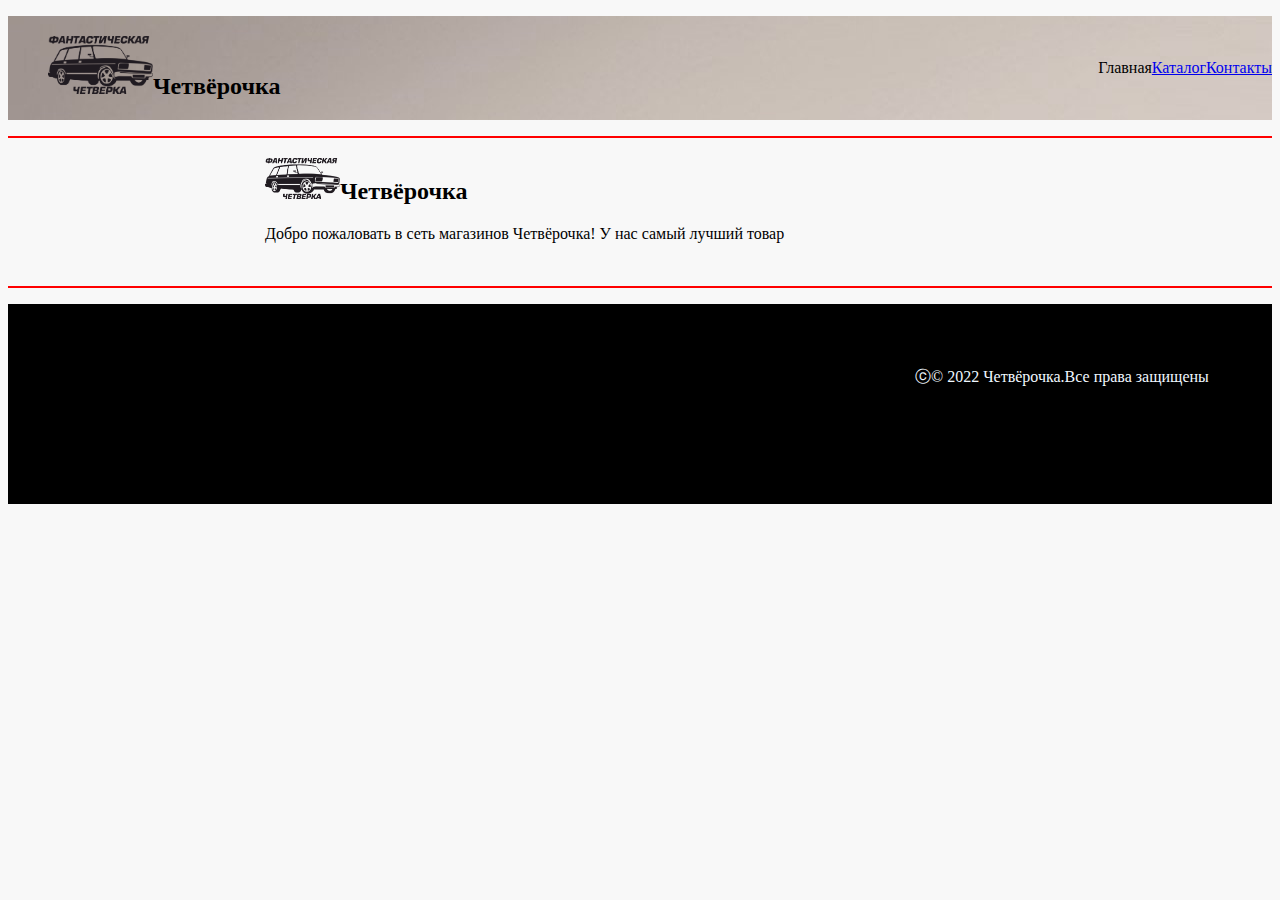
<file: index.html>
<!DOCTYPE html>
<html lang="en">
<head>
    <meta charset="UTF-8">
    <meta name="viewport" content="width=device-width, initial-scale=1.0">
    <link rel="stylesheet" href="style.css">
    <title>Четвёрочка</title>
</head>
<body>
    <header>
        <ul class ='menu'>
            <h2><img src="logo.png" height="100%" width="10%">Четвёрочка</h2>
            <li>Главная</li>
            <li><a href ="katalog.html">Каталог</a></li>
            <li><a href ="kontakt.html">Контакты</a></li>
        </ul>
    </header>

        <hr class="line" color="red">

    <div class="container">
        <h2><img src="logo.png" height="100%" width="10%">Четвёрочка</h2>
        <p class="greetings">Добро пожаловать в сеть магазинов Четвёрочка! У нас самый лучший товар</p>
    </div>
    <hr class="line" color="red">
    <footer>
        <p class="textFooter">ⓒ© 2022 Четвёрочка.Все права защищены</p>
    </footer>

</body>
</html>
</file>
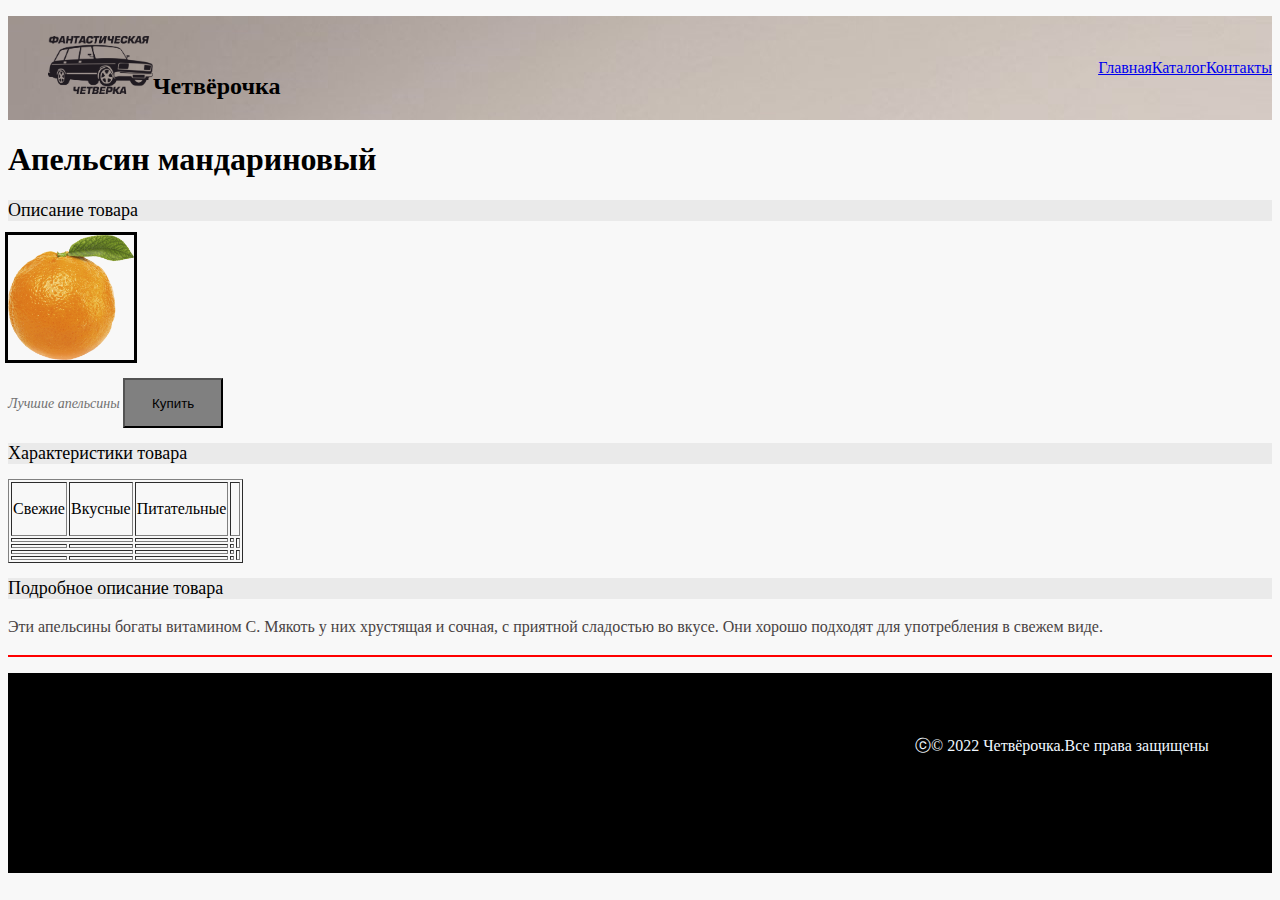
<file: apel.html>
<!DOCTYPE html>
<html lang="en">
<head>
    <meta charset="UTF-8">
    <meta name="viewport" content="width=device-width, initial-scale=1.0">
    <link rel="stylesheet" href="style.css">
    <title>Apple</title>
</head>
<body>
    <header>
        <ul class ='menu'>
            <h2><img src="logo.png" height="100%" width="10%">Четвёрочка</h2>
            <li><a href ="index.html">Главная</a></li>
            <li><a href ="katalog.html">Каталог</a></li>
            <li><a href ="kontakt.html">Контакты</a></li>
        </ul>
    </header>
    <h1>Апельсин мандариновый</h1>
    <h2 class="textPOTZ">Описание товара</h2>
    <img src="apel.png" height="10%" width="10%" class="imgktg">
    <p class="textOT">Лучшие апельсины    <button class="button">Купить</button></p>
    <h2 class="textPOTZ">Характеристики товара</h2>
    <table border="1">
        <tr class="trHeight">
            <td>Свежие</td>
            <td>Вкусные</td>
            <td>Питательные</td>
            <td colspan="2"></td>
        </tr>
        <tr>
            <td colspan="2"></td>
            <td></td>
            <td></td>
            <td rowspan="2"></td>
        </tr>
        <tr>
            <td></td>
            <td></td>
            <td></td>
            <td></td>
        </tr>
        <tr>
            <td colspan="2"></td>
            <td></td>
            <td></td>
            <td rowspan="2"></td>
        </tr>
        <tr>
            <td></td>
            <td></td>
            <td></td>
            <td></td>
        </tr>
    </table>
    <h2 class="textPOTZ">Подробное описание товара</h2>
    <p class="textPOT">Эти апельсины богаты витамином C. Мякоть у них хрустящая и сочная, с приятной сладостью во вкусе. Они хорошо подходят для употребления в свежем виде.</p>
    <hr class="line" color="red">
    <footer>
        <p class="textFooter">ⓒ© 2022 Четвёрочка.Все права защищены</p>
    </footer>
</body>
</html>
</file>
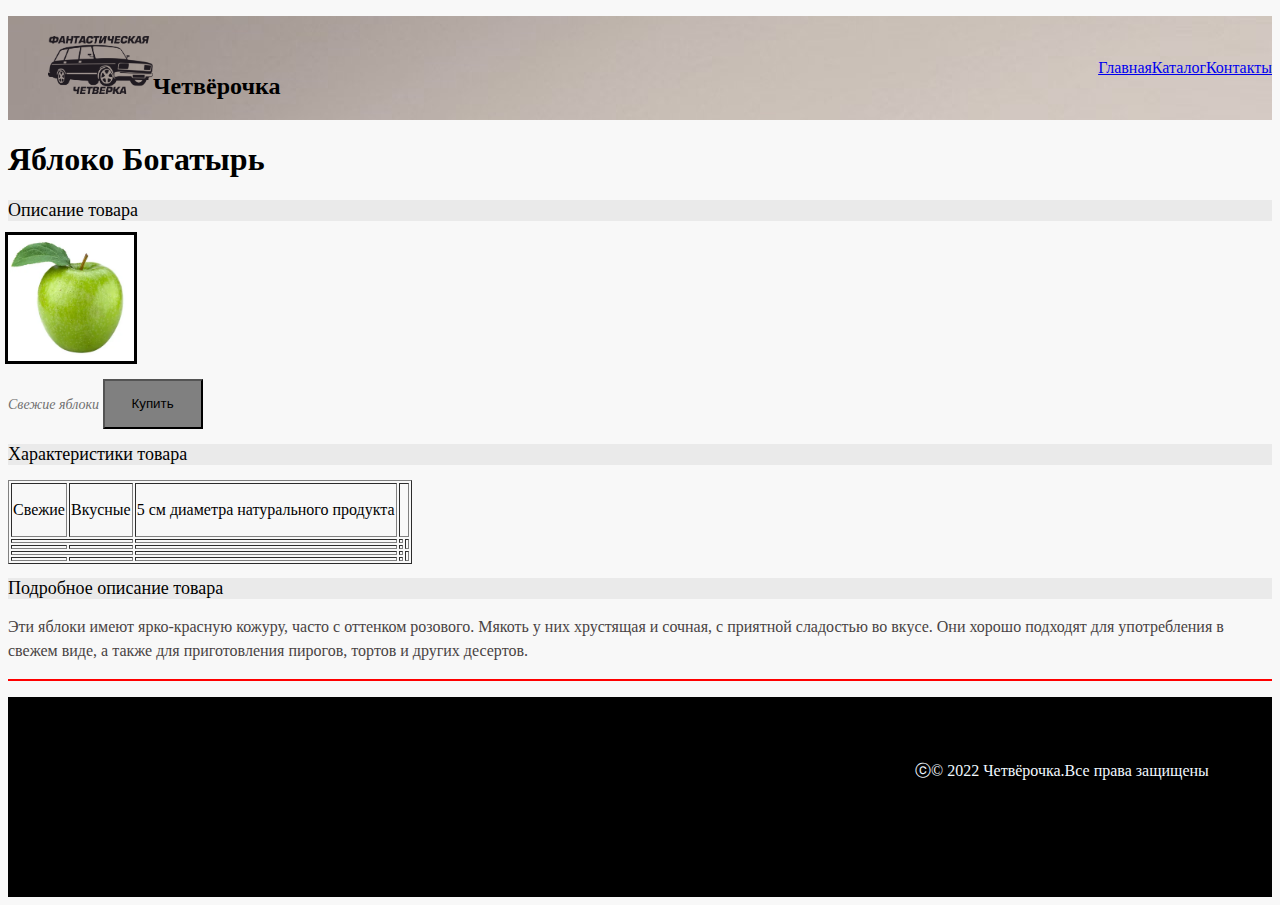
<file: apple.html>
<!DOCTYPE html>
<html lang="en">
<head>
    <meta charset="UTF-8">
    <meta name="viewport" content="width=device-width, initial-scale=1.0">
    <link rel="stylesheet" href="style.css">
    <title>Apple</title>
</head>
<body>
    <header>
        <ul class ='menu'>
            <h2><img src="logo.png" height="100%" width="10%">Четвёрочка</h2>
            <li><a href ="index.html">Главная</a></li>
            <li><a href ="katalog.html">Каталог</a></li>
            <li><a href ="kontakt.html">Контакты</a></li>
        </ul>
    </header>
    <h1>Яблоко Богатырь</h1>
    <h2 class="textPOTZ">Описание товара</h2>
    <img src="apple.jpeg" height="10%" width="10%" class="imgktg">
    <p class="textOT">Свежие яблоки   <button class="button">Купить</button></p>
    <h2 class="textPOTZ">Характеристики товара</h2>
    <table border="1">
        <tr class="trHeight">
            <td>Свежие</td>
            <td>Вкусные</td>
            <td>5 см диаметра натурального продукта</td>
            <td colspan="2"></td>
        </tr>
        <tr>
            <td colspan="2"></td>
            <td></td>
            <td></td>
            <td rowspan="2"></td>
        </tr>
        <tr>
            <td></td>
            <td></td>
            <td></td>
            <td></td>
        </tr>
        <tr>
            <td colspan="2"></td>
            <td></td>
            <td></td>
            <td rowspan="2"></td>
        </tr>
        <tr>
            <td></td>
            <td></td>
            <td></td>
            <td></td>
        </tr>
    </table>
    <h2 class="textPOTZ">Подробное описание товара</h2>
    <p class="textPOT">Эти яблоки имеют ярко-красную кожуру, часто с оттенком розового. Мякоть у них хрустящая и сочная, с приятной сладостью во вкусе. Они хорошо подходят для употребления в свежем виде, а также для приготовления пирогов, тортов и других десертов.</p>
    <hr class="line" color="red">
    <footer>
        <p class="textFooter">ⓒ© 2022 Четвёрочка.Все права защищены</p>
    </footer>
</body>
</html>
</file>
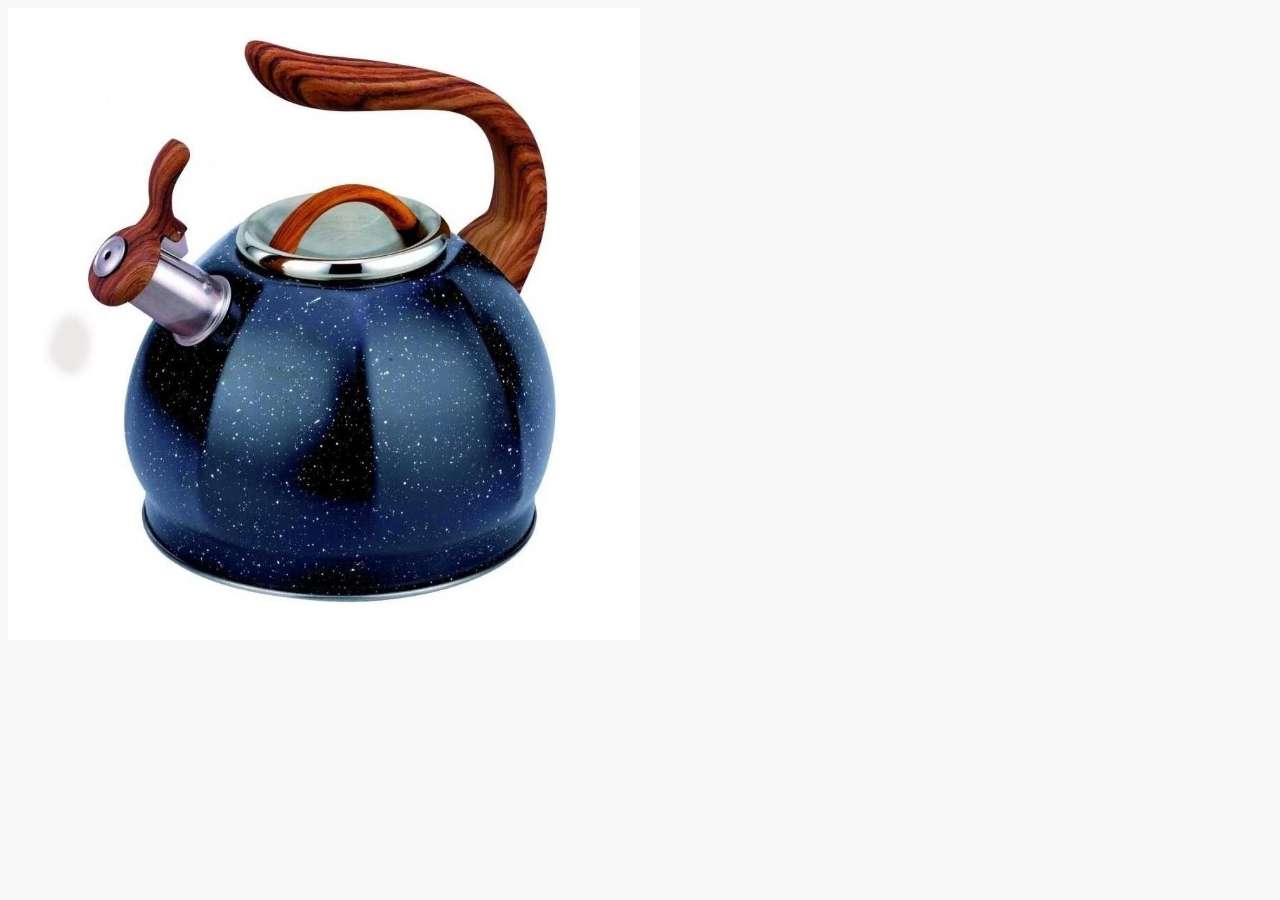
<file: chainik.html>
<!DOCTYPE html>
<html lang="en">
<head>
    <meta charset="UTF-8">
    <meta name="viewport" content="width=device-width, initial-scale=1.0">
    <link rel="stylesheet" href="style.css">
    <title>Chainik</title>
</head>
<body>
    <img class="chainik" src="chainik.jpg" height="50%" width="50%">
</body>
</html>
</file>
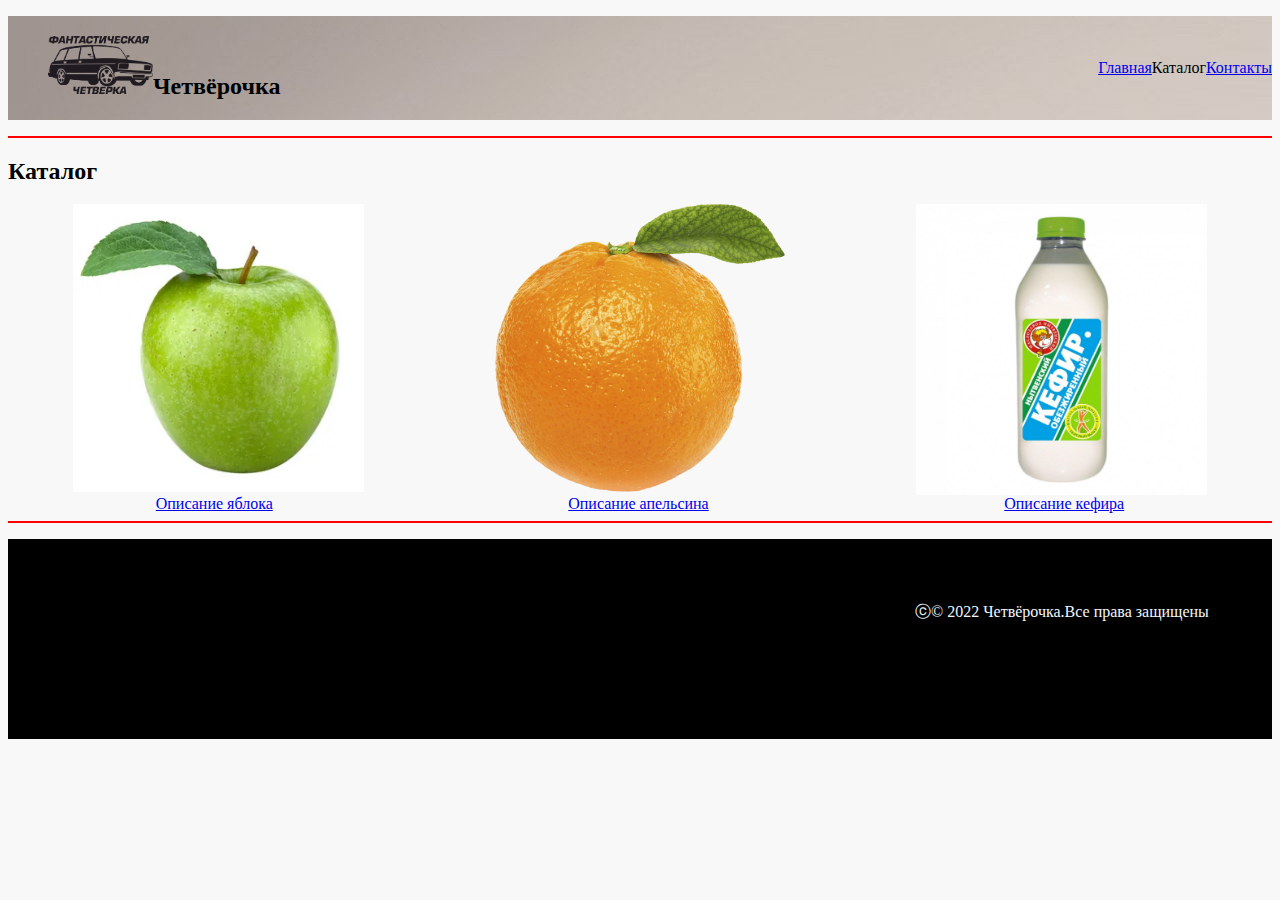
<file: katalog.html>
<!DOCTYPE html>
<html lang="en">
<head>
    <meta charset="UTF-8">
    <meta name="viewport" content="width=device-width, initial-scale=1.0">
    <link rel="stylesheet" href="style.css">
    <title>Каталог</title>
</head>
<body>

    <header>
        <ul class ='menu'>
            <h2><img src="logo.png" height="100%" width="10%">Четвёрочка</h2>
            <li><a href ="index.html">Главная</a></li>
            <li>Каталог</li>
            <li><a href ="kontakt.html">Контакты</a></li>
        </ul>
    </header>


    <hr class="line" color="red">
    <h2>Каталог</h2>
    <div class="katalag">
        <img src="apple.jpeg" alt="Яблоко" height="20%" width="23%" class="img_index">
        <img src="apel.png" alt="Чайник" height="20%" width="23%" class="img_index">
        <img src="kefir.jpg" alt="Кефир" height="20%" width="23%" class="img_index">
    </div>
    <div class="katalag">        
        <a href="apple.html">Описание яблока</a>
        <a href="apel.html">Описание апельсина</a>
        <a href="kefir.html">Описание кефира</a>
    </div>
    <hr class="line" color="red">
    <footer>
        <p class="textFooter">ⓒ© 2022 Четвёрочка.Все права защищены</p>
    </footer>
</body>
</html>
</file>
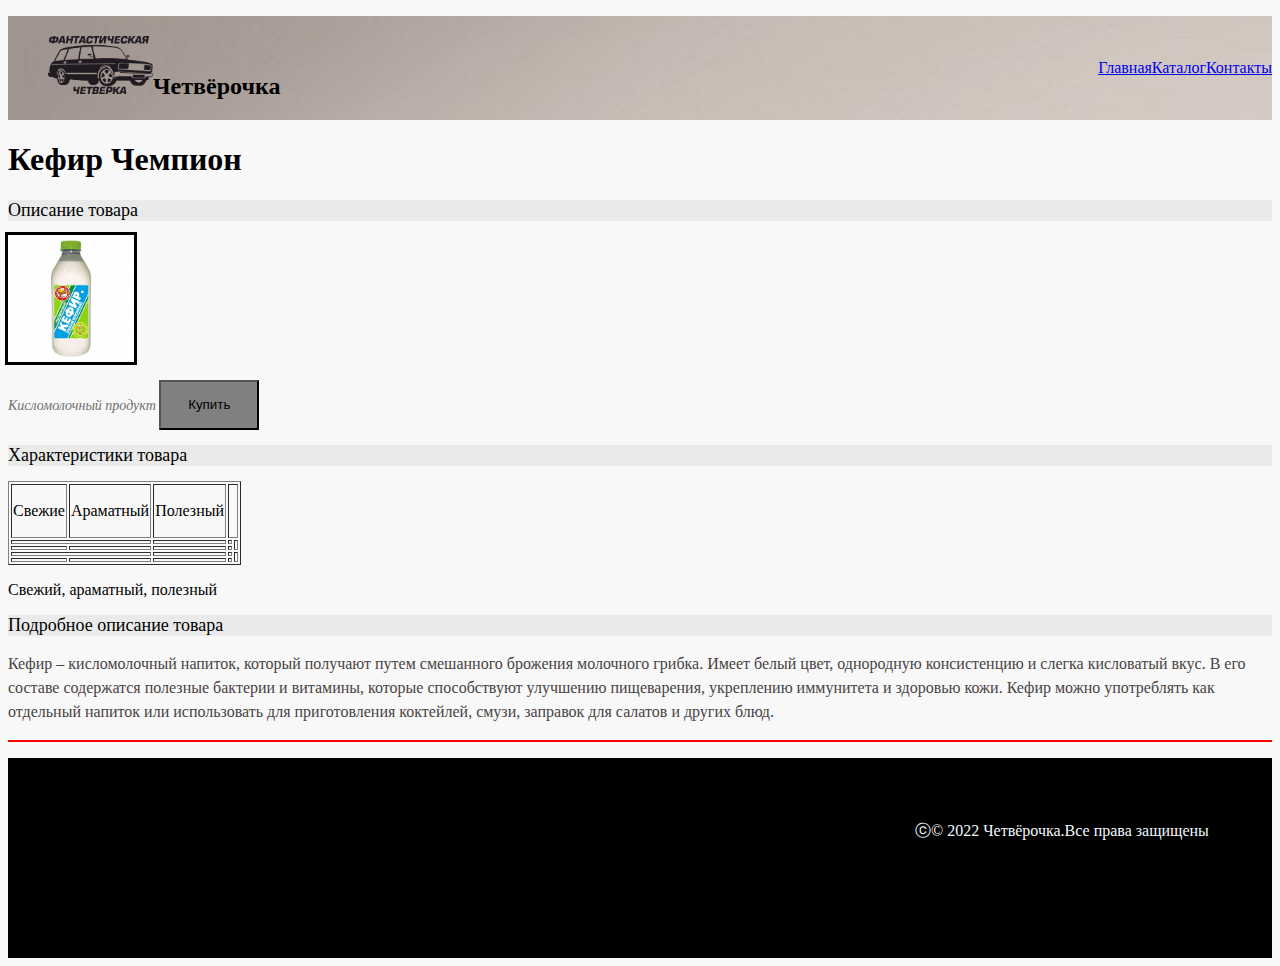
<file: kefir.html>
<!DOCTYPE html>
<html lang="en">
<head>
    <meta charset="UTF-8">
    <meta name="viewport" content="width=device-width, initial-scale=1.0">
    <link rel="stylesheet" href="style.css">
    <title>Kefir</title>
</head>
<body>
    <header>
        <ul class ='menu'>
            <h2><img src="logo.png" height="100%" width="10%">Четвёрочка</h2>
            <li><a href ="index.html">Главная</a></li>
            <li><a href ="katalog.html">Каталог</a></li>
            <li><a href ="kontakt.html">Контакты</a></li>
        </ul>
    </header>
    <h1>Кефир Чемпион</h1>
    <h2 class="textPOTZ">Описание товара</h2> 
    <img src="kefir.jpg" height="10%" width="10%" class="imgktg">
    <p class="textOT">Кисломолочный продукт   <button class="button">Купить</button></p>
    <h2 class="textPOTZ">Характеристики товара</h2>
    <table border="1">
        <tr class="trHeight">
            <td>Свежие</td>
            <td>Араматный</td>
            <td>Полезный</td>
            <td colspan="2"></td>
        </tr>
        <tr>
            <td colspan="2"></td>
            <td></td>
            <td></td>
            <td rowspan="2"></td>
        </tr>
        <tr>
            <td></td>
            <td></td>
            <td></td>
            <td></td>
        </tr>
        <tr>
            <td colspan="2"></td>
            <td></td>
            <td></td>
            <td rowspan="2"></td>
        </tr>
        <tr>
            <td></td>
            <td></td>
            <td></td>
            <td></td>
        </tr>
    </table>
    <p>Свежий, араматный, полезный</p>
    <h2 class="textPOTZ">Подробное описание товара</h2>
    <p class="textPOT">Кефир – кисломолочный напиток, который получают путем смешанного брожения молочного грибка. Имеет белый цвет, однородную консистенцию и слегка кисловатый вкус. В его составе содержатся полезные бактерии и витамины, которые способствуют улучшению пищеварения, укреплению иммунитета и здоровью кожи. Кефир можно употреблять как отдельный напиток или использовать для приготовления коктейлей, смузи, заправок для салатов и других блюд.</p>
    <hr class="line" color="red">
    <footer>
        <p class="textFooter">ⓒ© 2022 Четвёрочка.Все права защищены</p>
    </footer>
</body>
</html>
</file>
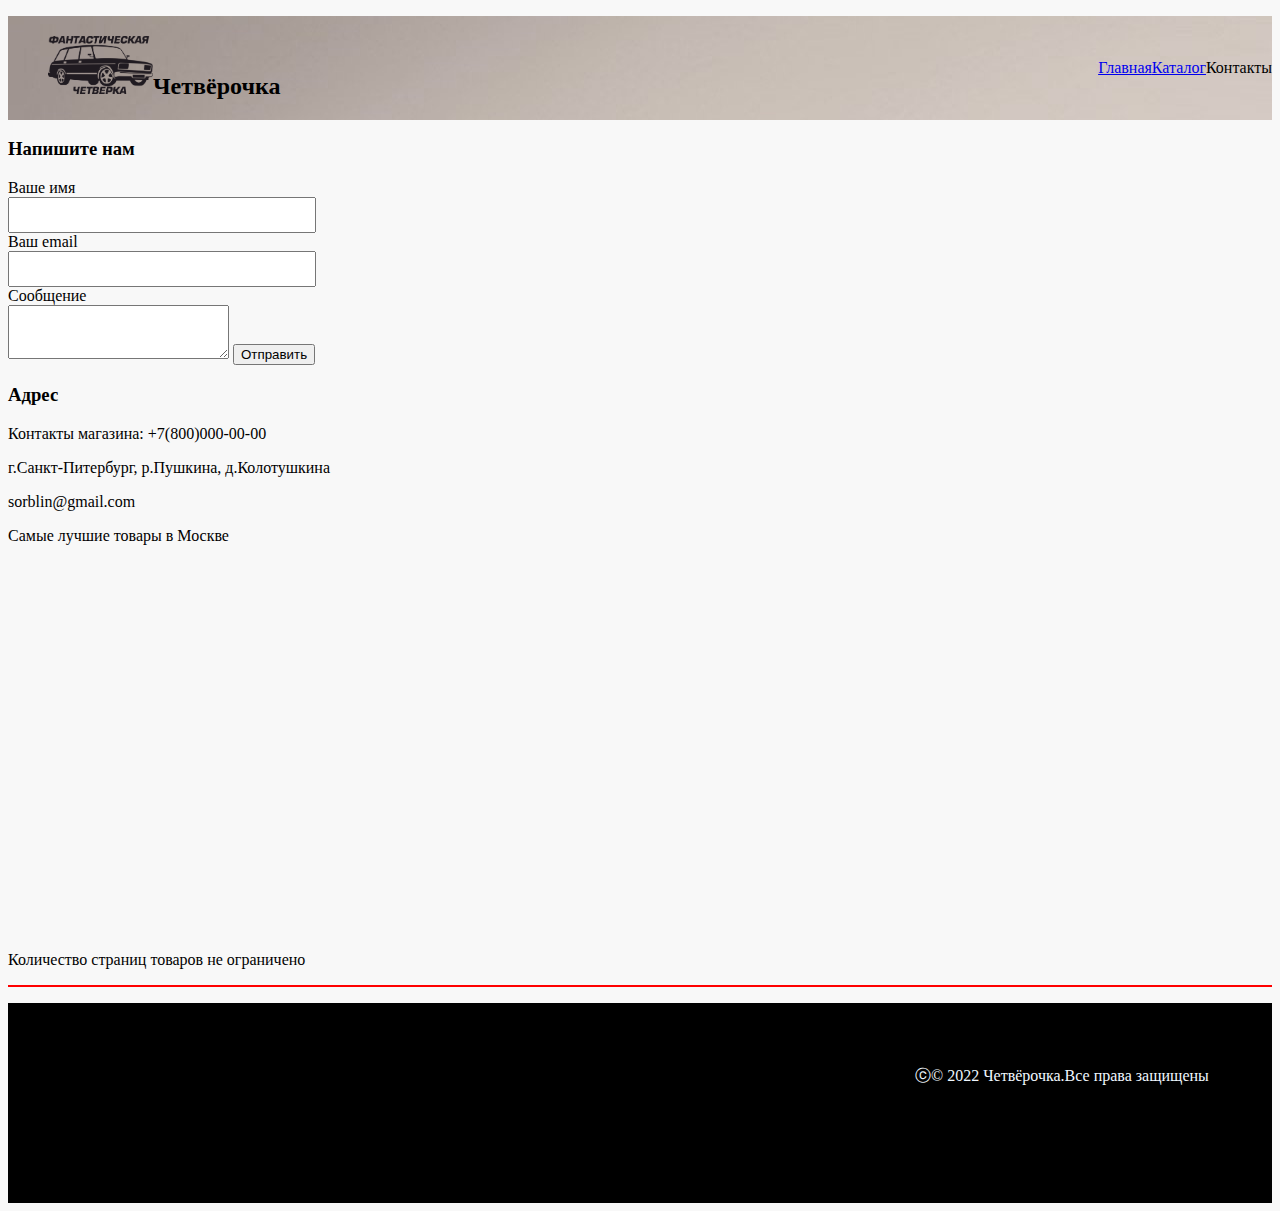
<file: kontakt.html>
<!DOCTYPE html>
<html lang="en">
<head>
    <meta charset="UTF-8">
    <meta name="viewport" content="width=device-width, initial-scale=1.0">
    <link rel="stylesheet" href="style.css">
    <title>Контакты</title>
</head>
<body>
    <header>
        <ul class ='menu'>
            <h2><img src="logo.png" height="100%" width="10%">Четвёрочка</h2>
            <li><a href ="index.html">Главная</a></li>
            <li><a href ="katalog.html">Каталог</a></li>
            <li>Контакты</li>
        </ul>
    </header>
    
    <form>
        <h3>Напишите нам</h3>
        <div>Ваше имя</div>
        <input type="text" name="name" required="required" class="windows_kontakt">
        <div>Ваш email</div>
        <input type="email" name="email" required="required" class="windows_kontakt">
        <div>Сообщение</div>
        <textarea name="message" class="windows_kontakt_S" ></textarea>
        <input type="submit" name="submit_btn" value="Отправить">
        <h3>Адрес</h3>
        <p>Контакты магазина: +7(800)000-00-00</p>
        <p>г.Санкт-Питербург, р.Пушкина, д.Колотушкина</p>
        <p>sorblin@gmail.com</p>
        <p>Самые лучшие товары в Москве</p>

        <div class="map">
            <iframe src="https://www.google.com/maps/embed?pb=!1m18!1m12!1m3!1d4486.452827842053!2d37.470282293579096!3d55.789306299999986!2m3!1f0!2f0!3f0!3m2!1i1024!2i768!4f13.1!3m3!1m2!1s0x46b548ffb9459be9%3A0x75950faf73b4fb4b!2z0J_QvtC_LdCc0YzRjtC30LjQuiDQvdCwINC8LtCe0LrRgtGP0LHRgNGM0YHQutC-0LUg0J_QvtC70LU!5e0!3m2!1sru!2sru!4v1701674654050!5m2!1sru!2sru" width="2200" height="300" style="border:0;" allowfullscreen="" loading="lazy" referrerpolicy="no-referrer-when-downgrade"></iframe>
        </div>
    
        <p>Количество страниц товаров не ограничено</p>
    </form>
    <hr class="line" color="red">
    <footer>
        <p class="textFooter">ⓒ© 2022 Четвёрочка.Все права защищены</p>
    </footer>
</body>
</html>
</file>
<file: style.css>
body{
    background: #f8f8f8;
}
.menu li a:hover {
    color : #1896FF;
    }
    .menu li a:active {
    color : red;
    }
    .menu .new:after {
    content : "new";
    color : blue;
}
.menu{
    display: flex;
    justify-content: space-evenly;
    align-items: center;
}
li {
    list-style:none;
}
.katalag{
    display: flex;
    justify-content: space-around;
}

.textPOTZ{
    color: black;
    font-size: 18px;
    font-weight: 400;
    background-color: #eaeaea;
}
.textOT{
    color: #707070;
    font-size: 14px;
    font-style: italic;
    line-height: 16px;
}
.textPOT{
    color: #484343;
    font-size: 16px;
    font-weight: 400;
    line-height: 24px;
    text-align: left;
}
.windows_kontakt{
    width: 300px;
    height: 30px;
    color: #484343;
    font-size: 16px;
    font-weight: 400;
    line-height: 24px;
    text-align: left;
    text-transform: capitalize;
}
.windows_kontakt_S{
    color: #484343;
    font-size: 16px;
    font-weight: 400;
    line-height: 24px;
    text-align: left;
    text-transform: capitalize;
}


.windows_kontakt:focus{
    background:rgba(39, 27, 148, 0.397);
    color: rgb(255, 242, 127);
}

.imgktg{
    outline: 3px solid black;
}
.imgktg:hover{
    outline: 0px solid black;

}

.trHeight{
    line-height: 50px;
}
.textFooter{
    text-align: right;
    padding-top: 5%;
    padding-right: 5%;
    color: aliceblue;
}
.Header{
    display: flex;
    flex-direction: row;
    width: 100%;
}
header{
    background-image: url('fon.jpg');
}
.Levo{
    margin-left: 10%;
}

.Levo1{
    margin-bottom: min(80px, 10%);
}   

footer{
    background-color: black;
    height: 10%;
    min-height: 200PX;
}
.map{
    width: 100%;
    height: 374px;
}
.container{
    width: 50%;
    min-width: 750px;
    margin-left: auto;
    margin-right: auto;
    border: 0px solid black;
    height: 10%;
    min-height: 120px;
}
.button{
    color: black;
    background: grey;
    width: 100px;
    height: 50px;
  }
  .button:hover{
    background: lightslategray;
  }
  .button:active{
    color: white;
    background: green;
  }
</file>
